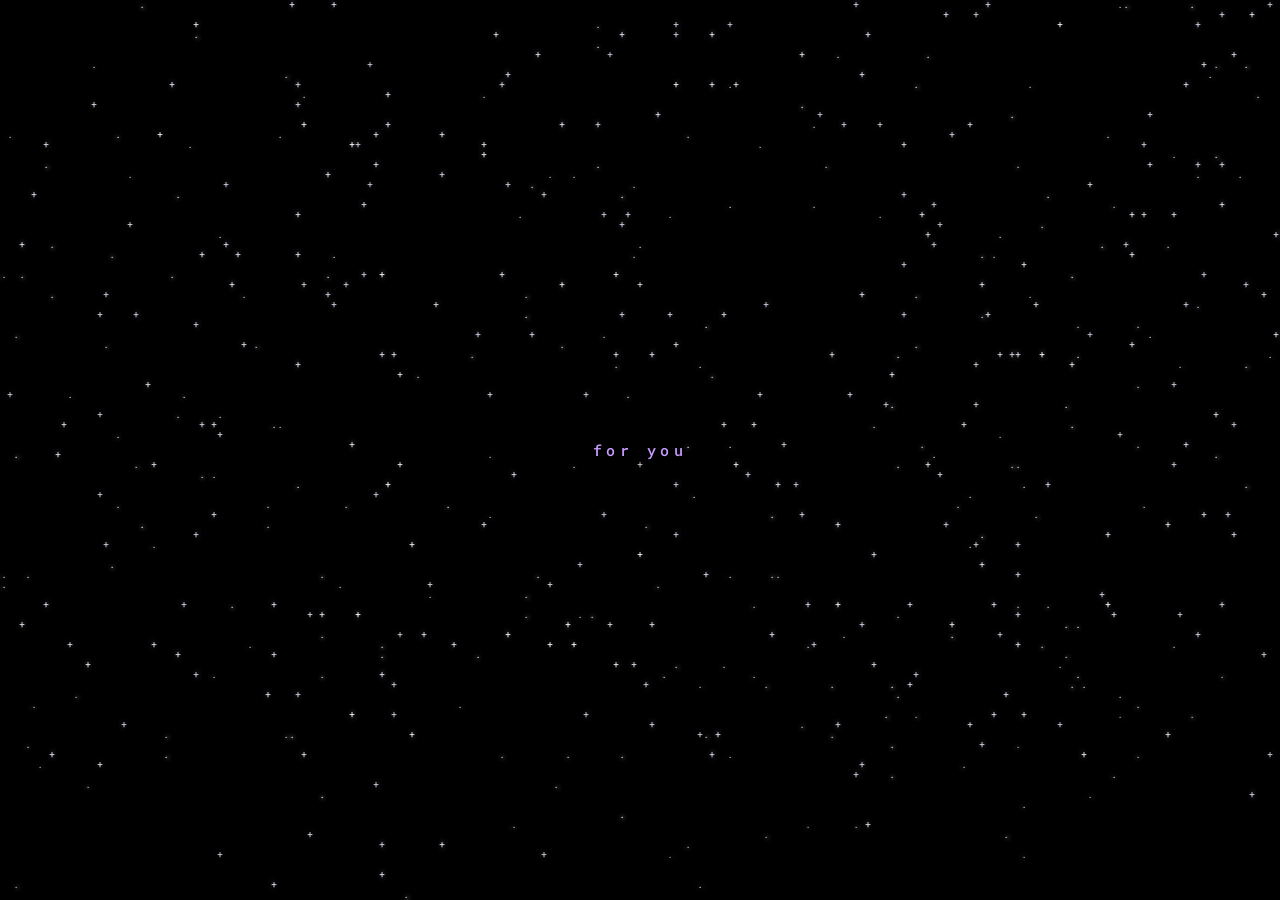
<file: index.html>
<!doctype html>
<html lang="en">
<head>
<meta charset="utf-8">
<meta name="viewport" content="width=device-width, initial-scale=1, viewport-fit=cover">
<title>Hoàng Thảo My</title>
<meta name="claude:viewport-fit-sides" content="cover">
<link rel="preconnect" href="https://fonts.googleapis.com">
<link rel="preconnect" href="https://fonts.gstatic.com" crossorigin>
<link rel="stylesheet" href="https://fonts.googleapis.com/css2?family=Roboto+Mono:wght@400;500&display=swap">
<link rel="stylesheet" href="web/css/style.css">
</head>
<body>
<!--
  A rose bouquet, drawn and animated with letters and symbols - the web version of the Python program.

  web/css/style.css          the page around the bouquet: the black screen, "tap to open", the sound button
  web/js/settings.js         what you'd want to change: the birthday note, the music, the timings
  web/js/messages.js         the notes for every other day, and which one shows today
  web/js/data.js             the random layout (the same as the Python version's)
  web/js/maths.js            small maths helpers
  web/js/timeline.js         when the growth reaches each height
  web/js/camera.js           where we look from, the light, the swing, how points land on the character grid
  web/js/looks.js            the colours and the characters
  web/js/roses.js            where the 19 roses sit, how big, which purple, when each opens
  web/js/petals.js           one rose's shape, at every stage of opening
  web/js/greenery.js         stems, foliage, leaves, baby's breath
  web/js/wrapper.js          the wrapping paper, and how it blows out like a skirt
  web/js/bow.js              the ribbon, bow and tails
  web/js/scene.js            every point that is showing at a given moment
  web/js/render.js           points into characters: depth, light, petal outlines, edge strokes
  web/js/sparks.js           the gold sparks as each rose opens
  web/js/stars.js            the twinkling stars, and the shapes stars are drawn with
  web/js/drawing-stars.js    the sparkling stars that draw the bouquet as it grows
  web/js/falling.js          loose petals tumbling down
  web/js/overlays.js         stars, sparks and petals drawn over the bouquet
  web/js/message.js          the note that types itself out
  web/js/effects.js          the effects on the note's [marked] words: party, Christmas, New Year, pink
  web/js/frame.js            one whole frame, put together
  web/js/draw.js             drawing it on the page: the characters, the note, the glow, the status lines
  web/js/music.js            the song: loop, fade in, pause, mute (some days have their own song)
  web/js/main.js             starting it, the controls (tap to pause, drag to spin), the animation loop

  The song comes from the music folder - which one is set in web/js/settings.js.
  The scripts share one set of names, so they load in this order.
-->
<canvas id="stage" aria-label="A bouquet of purple roses, drawn and animated with letters and symbols"></canvas>
<button id="open" class="open" type="button"><span>for you</span></button>
<button id="sound" class="sound" type="button" hidden aria-label="Mute the music">
  <svg id="sound-on" viewBox="0 0 24 24" fill="none" stroke="currentColor" stroke-width="1.8" stroke-linecap="round" stroke-linejoin="round" aria-hidden="true"><path d="M4 9v6h4l5 4V5L8 9H4z"></path><path d="M16.5 8.5a5 5 0 0 1 0 7"></path><path d="M19 6a8.5 8.5 0 0 1 0 12"></path></svg>
  <svg id="sound-off" viewBox="0 0 24 24" fill="none" stroke="currentColor" stroke-width="1.8" stroke-linecap="round" stroke-linejoin="round" aria-hidden="true" hidden><path d="M4 9v6h4l5 4V5L8 9H4z"></path><path d="M17 9l5 6"></path><path d="M22 9l-5 6"></path></svg>
</button>
<script src="web/js/settings.js"></script>
<script src="web/js/messages.js"></script>
<script src="web/js/data.js"></script>
<script src="web/js/maths.js"></script>
<script src="web/js/timeline.js"></script>
<script src="web/js/camera.js"></script>
<script src="web/js/looks.js"></script>
<script src="web/js/roses.js"></script>
<script src="web/js/petals.js"></script>
<script src="web/js/greenery.js"></script>
<script src="web/js/wrapper.js"></script>
<script src="web/js/bow.js"></script>
<script src="web/js/scene.js"></script>
<script src="web/js/render.js"></script>
<script src="web/js/sparks.js"></script>
<script src="web/js/stars.js"></script>
<script src="web/js/drawing-stars.js"></script>
<script src="web/js/falling.js"></script>
<script src="web/js/overlays.js"></script>
<script src="web/js/message.js"></script>
<script src="web/js/effects.js"></script>
<script src="web/js/frame.js"></script>
<script src="web/js/draw.js"></script>
<script src="web/js/music.js"></script>
<script src="web/js/main.js"></script>
</body>
</html>
</file>
<file: web/css/style.css>
/* The page around the bouquet: one dark screen, edge to edge. */
:root {
  --bg: #000;
  --ink: #f0f0f5;
  --rose: #c99bff;
  --rose-line: rgba(201, 155, 255, 0.35);
  --veil: rgba(0, 0, 0, 0.45);
  --mono: "Roboto Mono", Consolas, Menlo, "DejaVu Sans Mono", "Courier New", monospace;
  color-scheme: dark;
}
html {
  height: 100%;
  box-sizing: border-box;
  padding-top: env(safe-area-inset-top, 0px);
  padding-bottom: env(safe-area-inset-bottom, 0px);
}
body {
  height: 100%;
  margin: 0;
  box-sizing: border-box;
  padding-left: max(16px, env(safe-area-inset-left, 0px));
  padding-right: max(16px, env(safe-area-inset-right, 0px));
  overflow: hidden;
  background: var(--bg);
  color: var(--ink);
  font-family: var(--mono);
  -webkit-user-select: none;
  user-select: none;
  -webkit-tap-highlight-color: transparent;
  touch-action: manipulation;
}
[hidden] { display: none !important; }
/* the bouquet's canvas fills the whole window, edge to edge (text on it keeps clear of the edges) */
#stage { position: fixed; inset: 0; display: block; width: 100%; height: 100%; cursor: pointer; touch-action: none; }   /* (a sideways swipe turns the bouquet) */
.open {
  position: fixed;
  inset: 0;
  display: grid;
  place-items: center;
  margin: 0;
  padding: 0;
  border: 0;
  background: transparent;
  color: var(--rose);
  font: 500 15px/1.4 var(--mono);
  letter-spacing: 0.3em;
  cursor: pointer;
}
.open span { padding: 10px 14px; animation: breathe 2.4s ease-in-out infinite; }
.open:focus-visible span { outline: 1px solid var(--rose); outline-offset: 6px; }
@keyframes breathe { 50% { opacity: 0.45; } }
.sound {
  position: fixed;
  top: calc(12px + env(safe-area-inset-top, 0px));
  left: calc(12px + env(safe-area-inset-left, 0px));
  width: 36px;
  height: 36px;
  display: grid;
  place-items: center;
  padding: 0;
  border: 1px solid var(--rose-line);
  border-radius: 50%;
  background: var(--veil);
  color: var(--rose);
  cursor: pointer;
}
.sound:focus-visible { outline: 2px solid var(--rose); outline-offset: 2px; }
.sound svg { width: 18px; height: 18px; }
@media (prefers-reduced-motion: reduce) { .open span { animation: none; } }
</file>
